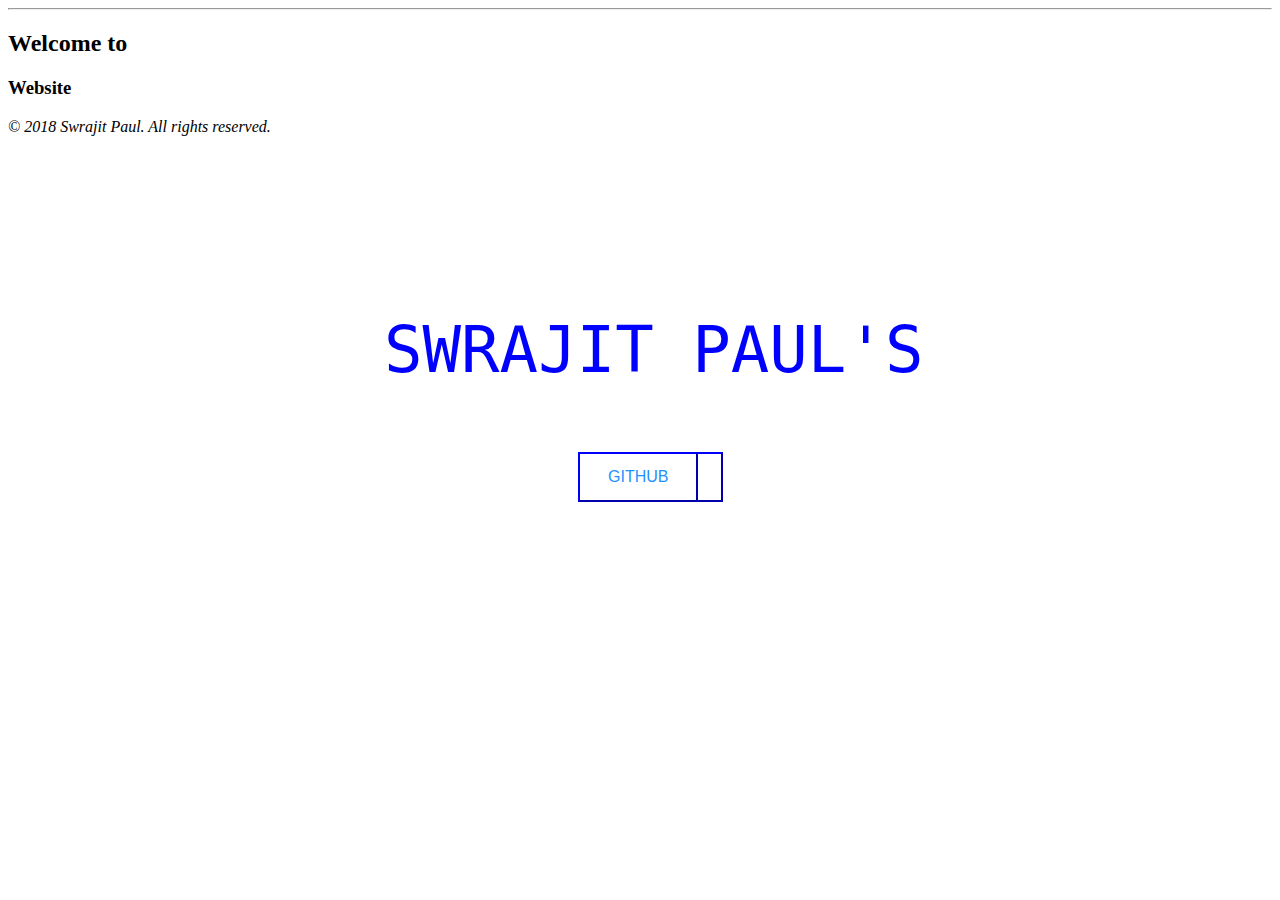
<file: index.html>
<!DOCTYPE html>
<html lang="en-US">
    <head>
      <meta charset="utf-8">
      <link rel="stylesheet" href="index.css" >
      <title>Homepage of Swrajit Paul</title>
    </head>
  <body>
    <nav>
      <a href="index.html"><button class="btn homepage">HOME</button></a>
      <a href="aboutme.html" ><button class="btn aboutme">ABOUT ME</button></a>
      <a href="https://www.linkedin.com/in/swrajitpaul/" target="_blank"><button class="btn linkedin">LINKEDIN</button></a>
      <a href="resume.html">  <button class="btn myresume">RESUME</button></a>
      <a href="projects.html"> <button class="btn myprojects">PROJECTS</button></a>
      <a href="https://github.com/Swrajitpaul?tab=repositories" target="_blank"><button class="btn linkedin">GITHUB</button></a>
      <hr class="line">
    </nav>
    <h1>
      SWRAJIT PAUL<span style="color:blue">'S</span>
    </h1>
    <h2>
      Welcome to
    </h2>
    <h3>
      Website
    </h3>
    <footer>
      <address>
        <p >
          © 2018 Swrajit Paul. All rights reserved.
        </p>
      </address>
    </footer>
   </body>
</html>
</file>
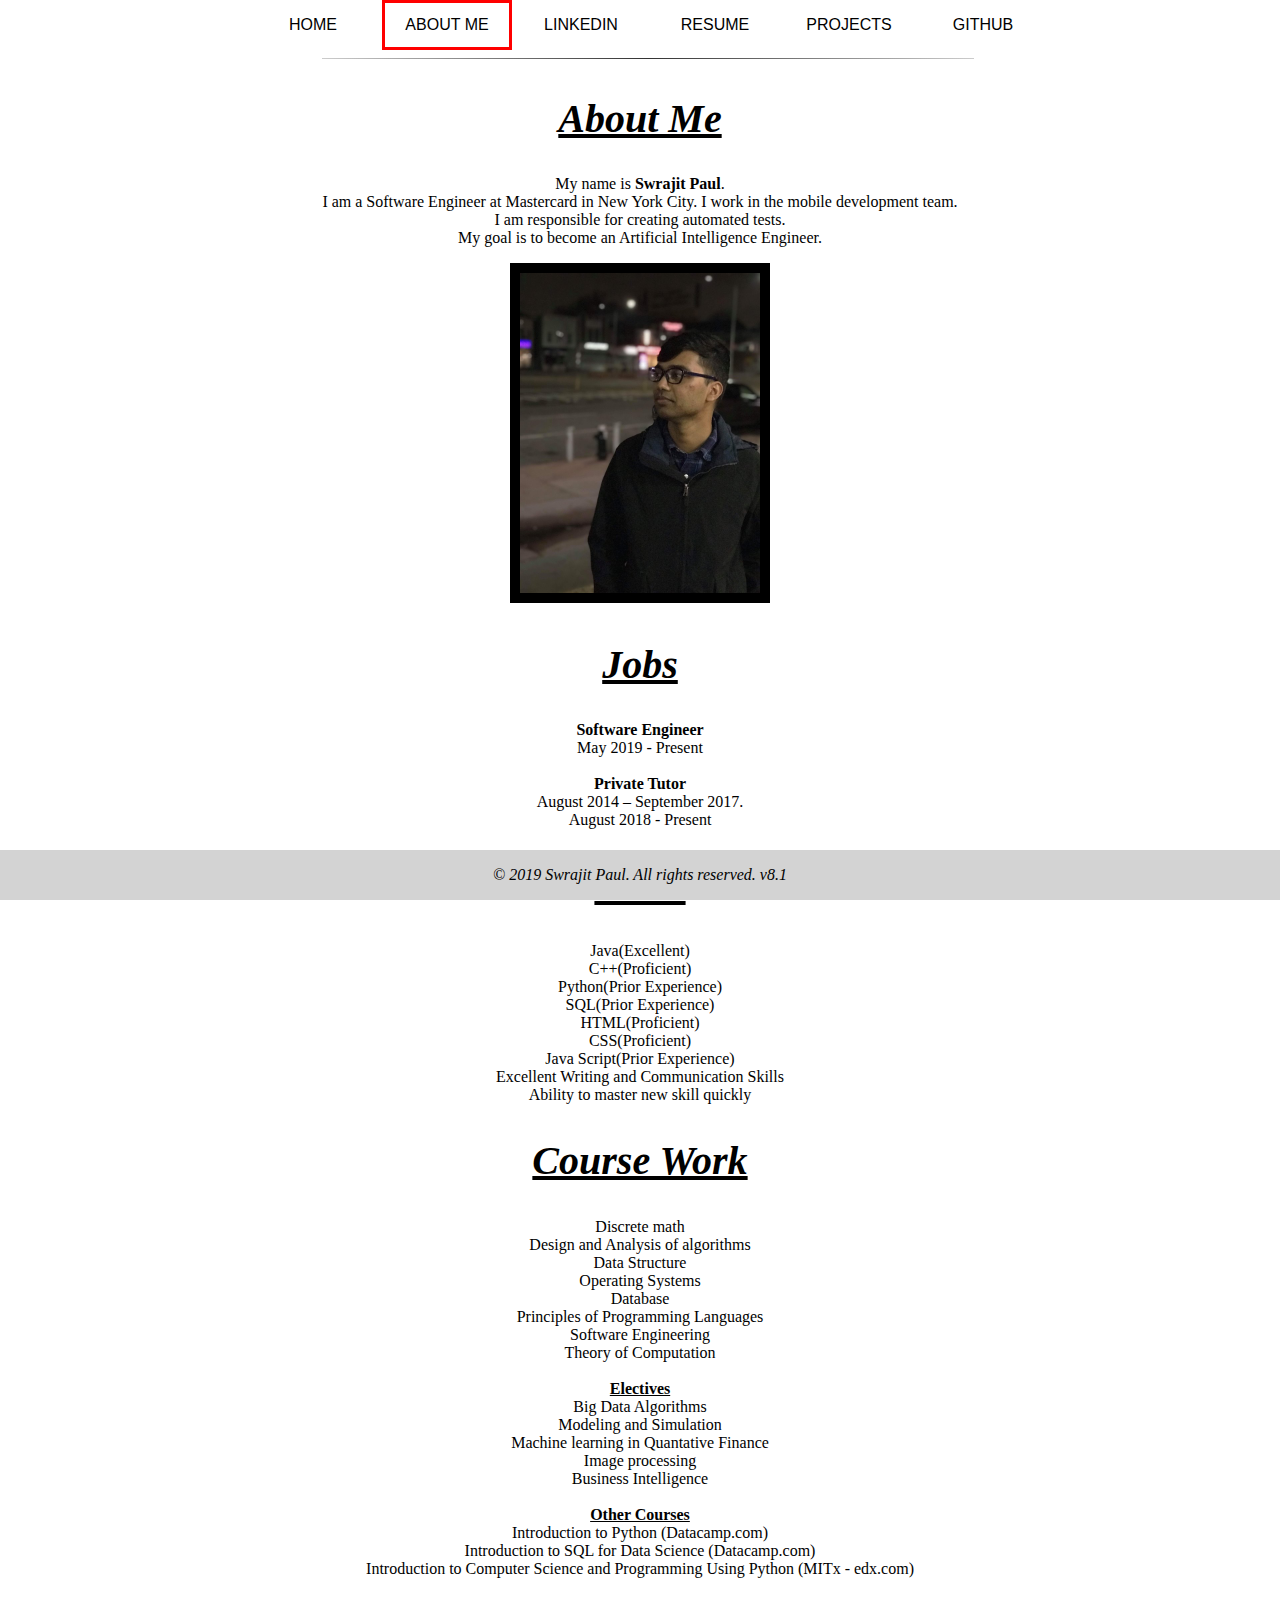
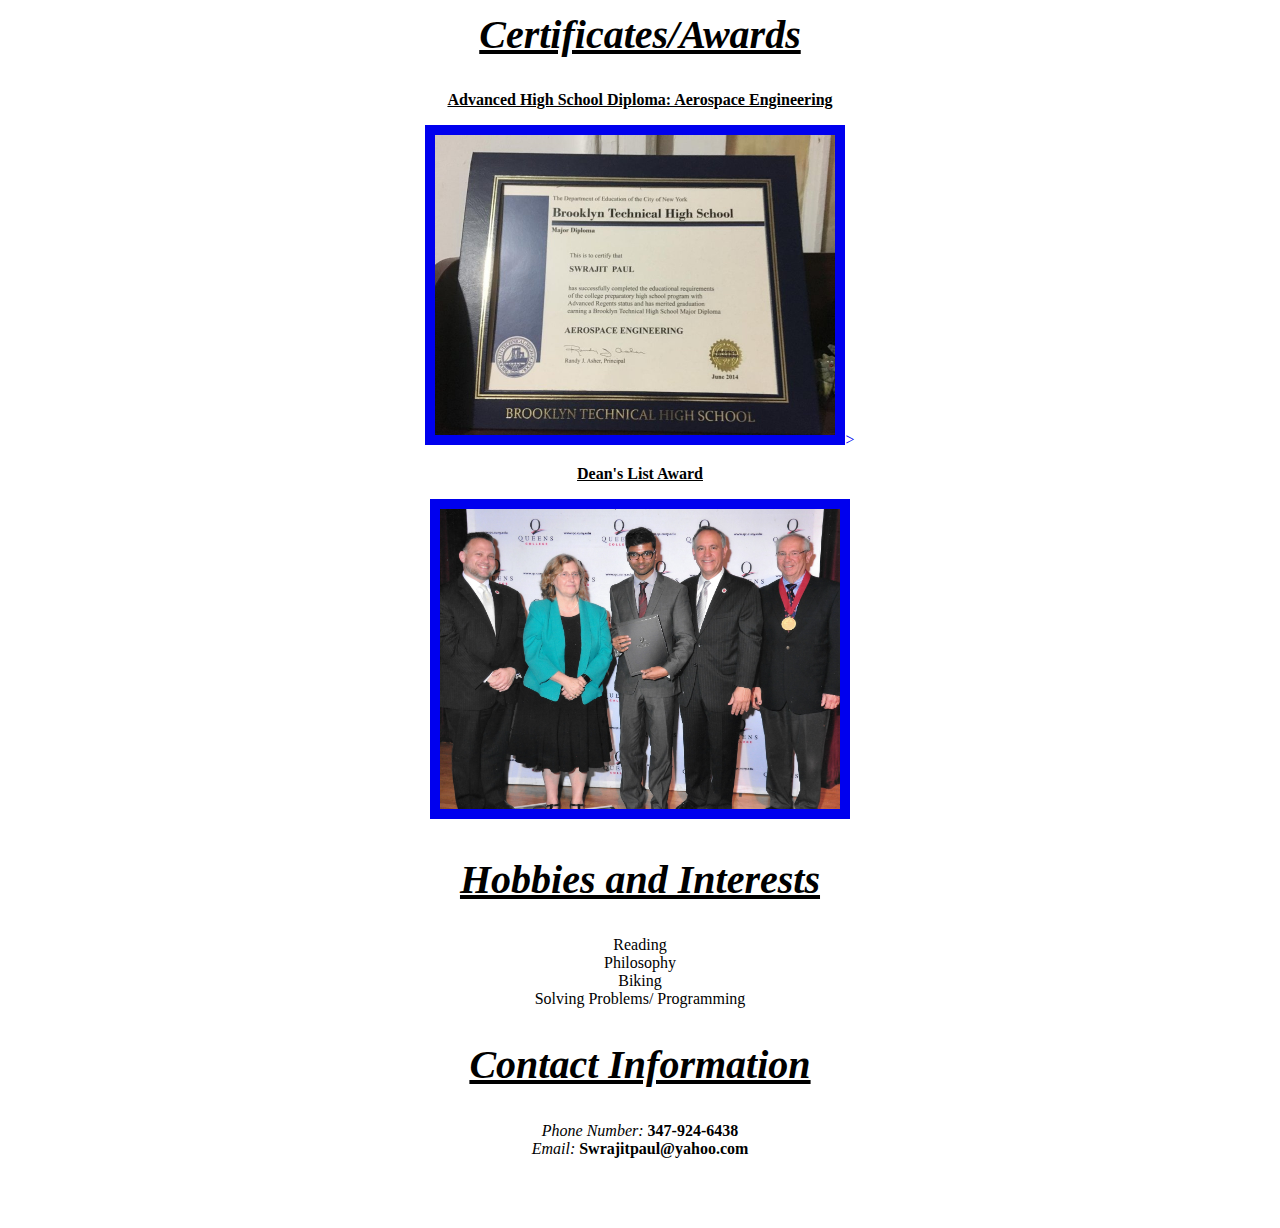
<file: aboutme.html>
﻿<!DOCTYPE html>
<html lang="en-US">
  <head>
    <link rel="stylesheet" href="aboutme.css" >
  </head>
  <body>
    <nav>
      <a href="index.html"><button class="btn homepage">HOME</button></a>
      <a href="aboutme.html" ><button class="btn aboutme">ABOUT ME</button></a>
      <a href="https://www.linkedin.com/in/swrajitpaul/" target="_blank"><button class="btn linkedin">LINKEDIN</button></a>
      <a href="resume.html">  <button class="btn myresume">RESUME</button></a>
      <a href="projects.html"> <button class="btn myprojects">PROJECTS</button></a>
      <a href="https://github.com/Swrajitpaul?tab=repositories" target="_blank"><button class="btn linkedin">GITHUB</button></a>
      <hr class="line">
    </nav>
    <section>
      <br />
      <br />
      <br />
        <h2 >About Me</h2>
        <p>
          My name is <strong>Swrajit Paul</strong>.
          <br />
          I am a Software Engineer at Mastercard in New York City. I work in the mobile development team.
          <br/>
          I am responsible for creating automated tests.
          <br />
          My goal is to become an Artificial Intelligence Engineer.
        </p>
      </div>
      <div>
        <img src="fb.jpg" alt="my picture" length="180" width="240" >
      </div>
      <div>
        <h2 >Jobs</h2>
          <strong>Software Engineer</strong>
          <br />
          May 2019 - Present
          <br />
          <br />
          <strong>Private Tutor</strong>
          <br />
          August 2014 – September 2017.
          <br />
          August 2018 - Present
        </p>
      </div>
      <div>
        <h2 >Skills</h2>
        <p>
          Java(Excellent)
          <br />
          C++(Proficient)
          <br />
          Python(Prior Experience)
          <br />
          SQL(Prior Experience)
          <br />
          HTML(Proficient)
          <br />
          CSS(Proficient)
          <br />
          Java Script(Prior Experience)
          <br />
          Excellent Writing and Communication Skills
          <br />
          Ability to master new skill quickly
        </p>
      </div>
      <dic>
        <h2> Course Work </h2>
        <p>
          Discrete math
          <br />
          Design and Analysis of algorithms
          <br />
          Data Structure
          <br />
          Operating Systems
          <br />
          Database
          <br />
          Principles of Programming Languages
          <br />
          Software Engineering
          <br />
          Theory of Computation
          <br />
          <br />
          <strong><u>Electives</u></strong>
          <br />
          Big Data Algorithms
          <br />
          Modeling and Simulation
          <br />
          Machine learning in Quantative Finance
          <br />
          Image processing
          <br />
          Business Intelligence
          <br />
          <br />
          <strong><u>Other Courses</u></strong>
          <br />
          Introduction to Python (Datacamp.com)
          <br />
          Introduction to SQL for Data Science (Datacamp.com)
          <br />
          Introduction to Computer Science and Programming Using Python (MITx - edx.com)
        </p>
      </dic>
      <div>
        <h2 >Certificates/Awards</h2>
        <p>
          <strong>
            <u>
              Advanced High School Diploma: Aerospace Engineering
            </u>
          </strong>
        </p>
        <a href="aerospace.jpg" target="_blank" >
          <img src="aerospace.jpg" alt="high school diploma" height="300px" width="400"/>>
        </a>
        <br />
        <p>
          <strong>
            <u>
              Dean's List Award
            </u>
          </strong>
        </p>
          <a href="deanslist.jpg" target="_blank">
            <img src="deanslist.jpg" alt="high school diploma" height="300px" width="400"/>
          </a>
      </div>
      <div>
        <h2>Hobbies and Interests</h2>
        Reading
        <br />
        Philosophy
        <br />
        Biking
        <br />
        Solving Problems/ Programming
      </div>
      <div>
        <h2 >Contact Information</h2>
        <p>
          <em>Phone Number:</em> <strong>347-924-6438</strong>
          <br />
          <em>Email:</em> <strong>Swrajitpaul@yahoo.com</strong>
          <br />
          <br />
          <br />
          <br />
        </p>
      </div>
    </section>
    <footer>
      <address>
        <p >
          © 2019 Swrajit Paul. All rights reserved. v8.1
        </p>
      </address>
    </footer>
  </body>
</html>
</file>
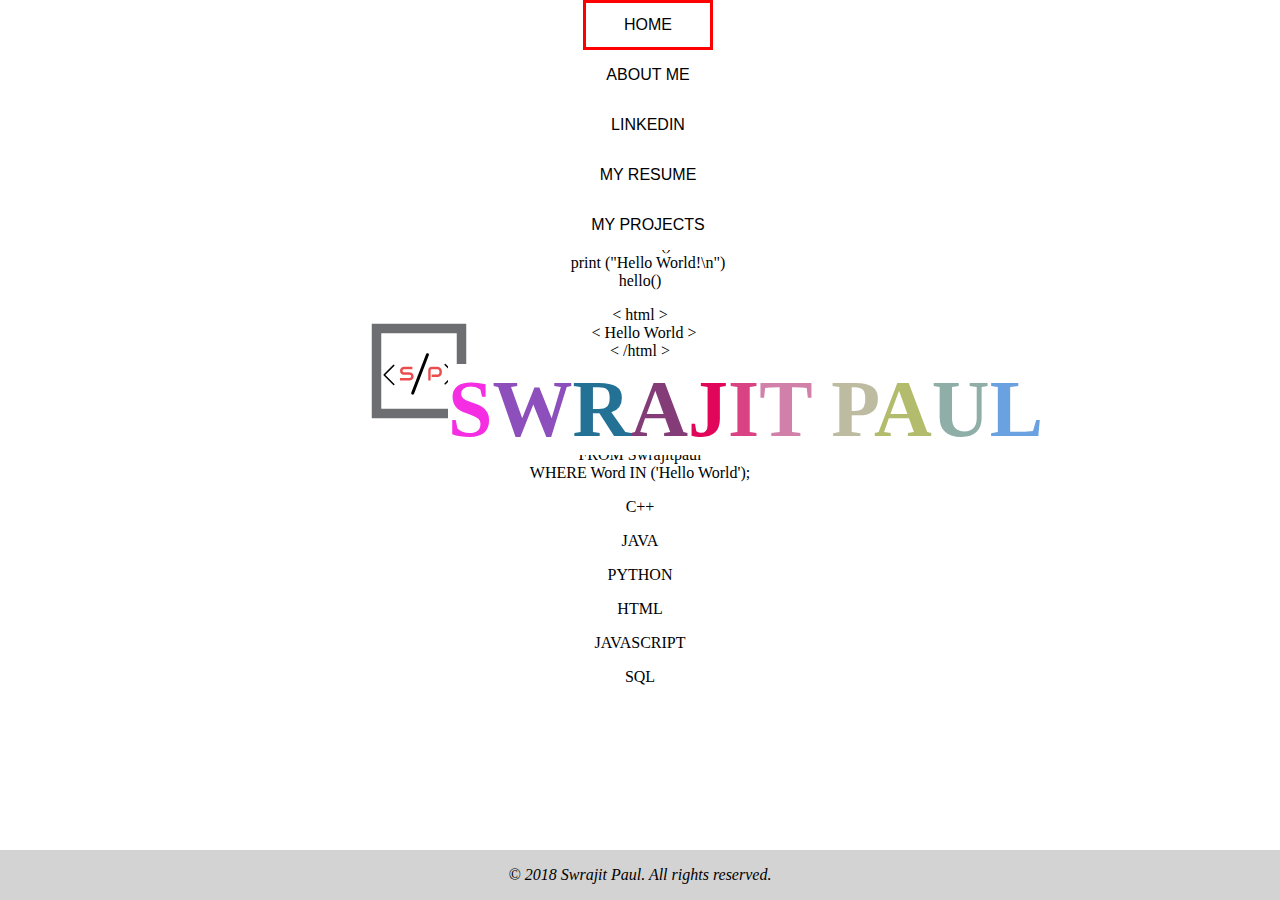
<file: homepage.html>
<!DOCTYPE html>
<html lang="en-US">
  <html>
    <head>
      <link rel="stylesheet" href="homepage.css" >
      <title>Homepage of Swrajit Paul</title>
    </head>
  <body>
    <nav>
      <a href="homepage.html"><button class="btn homepage">HOME</button></a>
      <br />
      <a href="aboutme.html" ><button class="btn aboutme">ABOUT ME</button></a>
      <br />
      <a href="https://www.linkedin.com/in/swrajitpaul/" target="_blank"><button class="btn linkedin">LINKEDIN</button></a>
      <br />
      <a href="resume.html">  <button class="btn myresume">MY RESUME</button></a>
      <br />
      <a href="projects.html"> <button class="btn myprojects">MY PROJECTS</button></a>
    </nav>
    <section>
      H O M E
    </section>
      <img src="SPlogo.png" alt="large logo" class="image"></img>
      <h1>
        <div><span style="color:#f52de3;">S</span><span style="color:#8c4fbc;">W</span><span style="color:#237195;">R</span><span style="color:#833c78;">A</span><span style="color:#e2065b;">J</span><span style="color:#d94383;">I</span><span style="color:#d180aa;">T</span><span style="color:#c8bdd2;"> </span><span style="color:#bebca0;">P</span><span style="color:#b3bb6d;">A</span><span style="color:#8faea7;">U</span><span style="color:#6aa1e1;">L</span></div>
      </h1>
      <div>
        <p class="c">
          #include 	&lt iostream 	&gt
          <br />
          using namespace std;
          <br />
          int main(){
          <br />
          &nbsp  cout &lt &lt "Hello World";
          <br />
          &nbsp  return 0;
          <br />
          }
        </p>
        <p class="java">
          Public Static void main(String[] args){
          <br />
          &nbsp  System.out.println("Hello World");
          <br />
          }
        </p>
        <p class="python">
          def hello():
          <br />
          &nbsp &nbsp print ("Hello World!\n")
          <br />
          hello()
        </p>
        <p class="html">
          &lt html	&gt
          <br />
            &nbsp &lt Hello World	&gt
          <br />
          &lt /html	&gt
        </p>
        <p class="javascript">
          var hi = "Hello World";
          <br />
          console.log(hi);
        </p>
        <p class="sql">
          SELECT *
          <br />
          FROM Swrajitpaul
          <br />
          WHERE Word IN ('Hello World');
        </p>
        <p id="c">
          C++
        </p>
        <p id="java">
          JAVA
        </p>
        <p id="python">
          PYTHON
        </p>
        <p id="html">
          HTML
        </p>
        <p id="javascript">
          JAVASCRIPT
        </p>
        <p id="sql">
          SQL
        </p>
      </div>
    <footer>
      <address>
        <p >
          © 2018 Swrajit Paul. All rights reserved.
        </p>
      </address>
    </footer>
   </body>
</html>
</file>
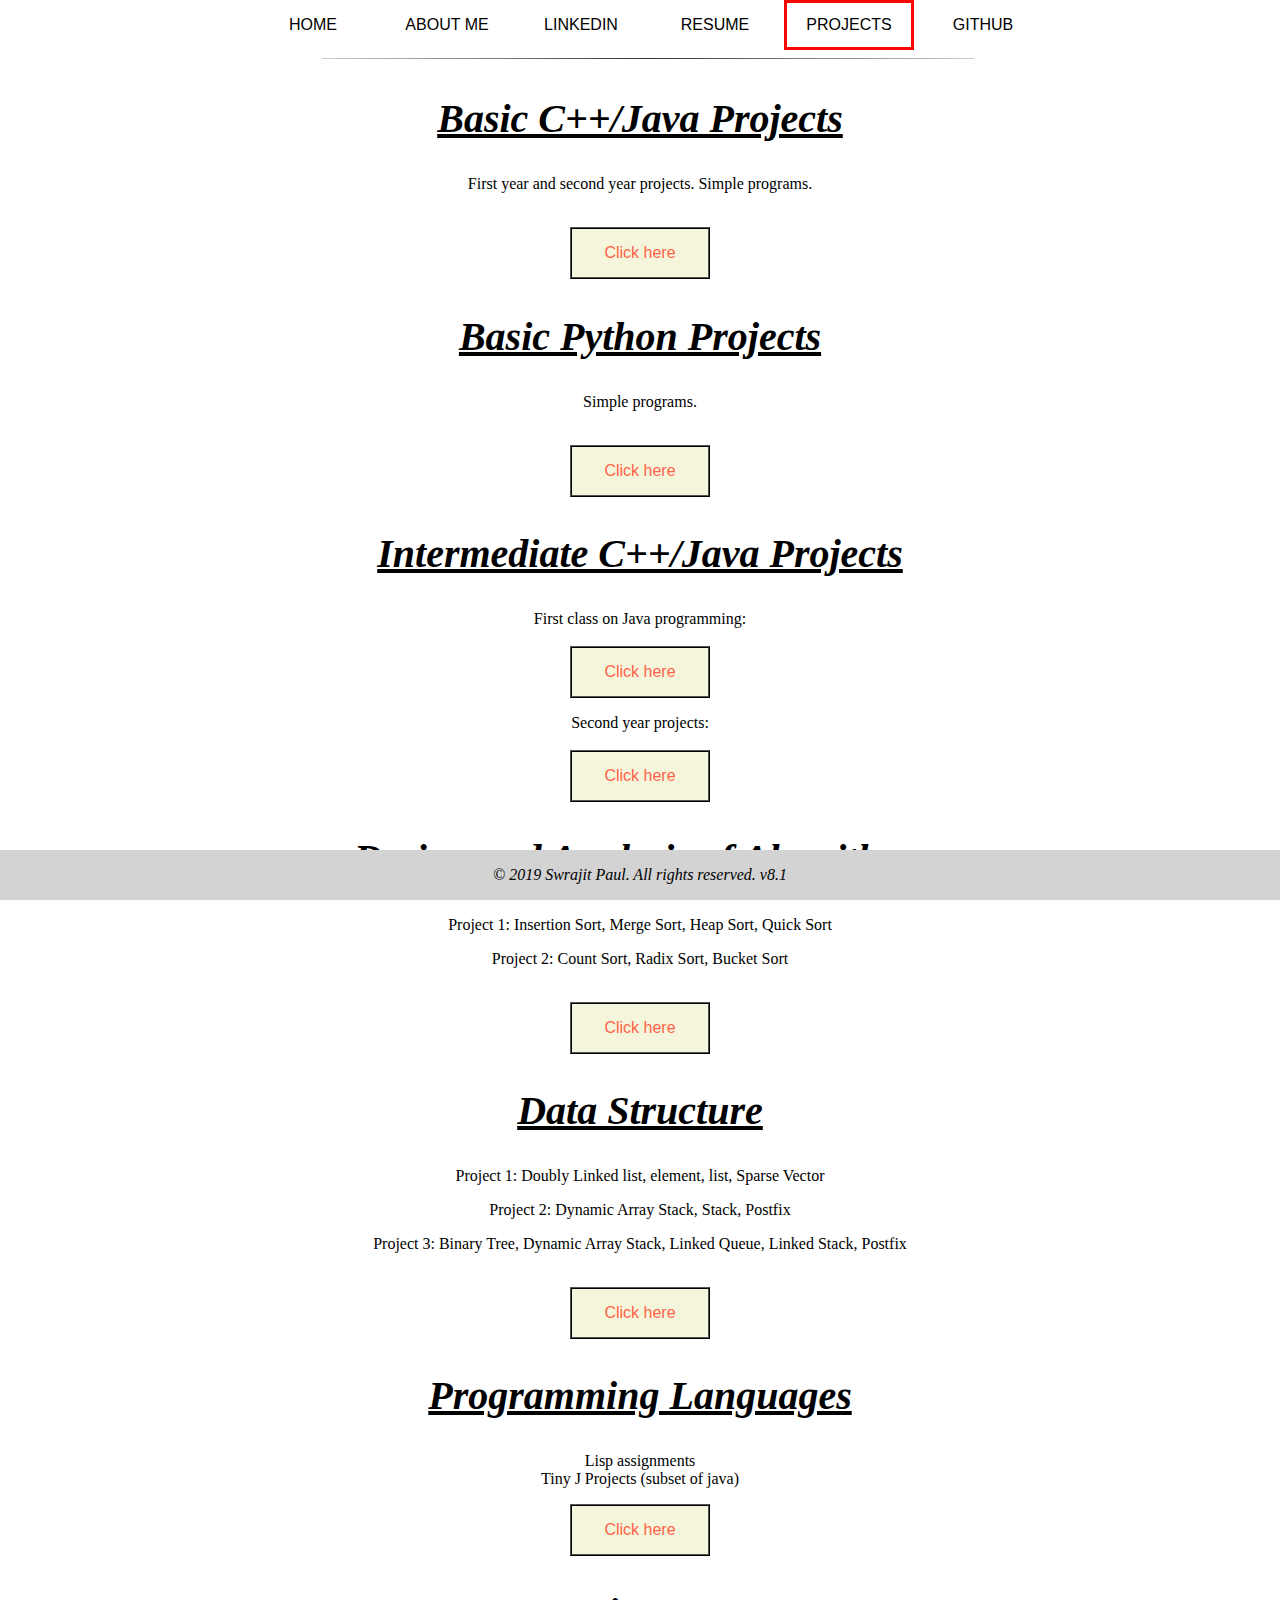
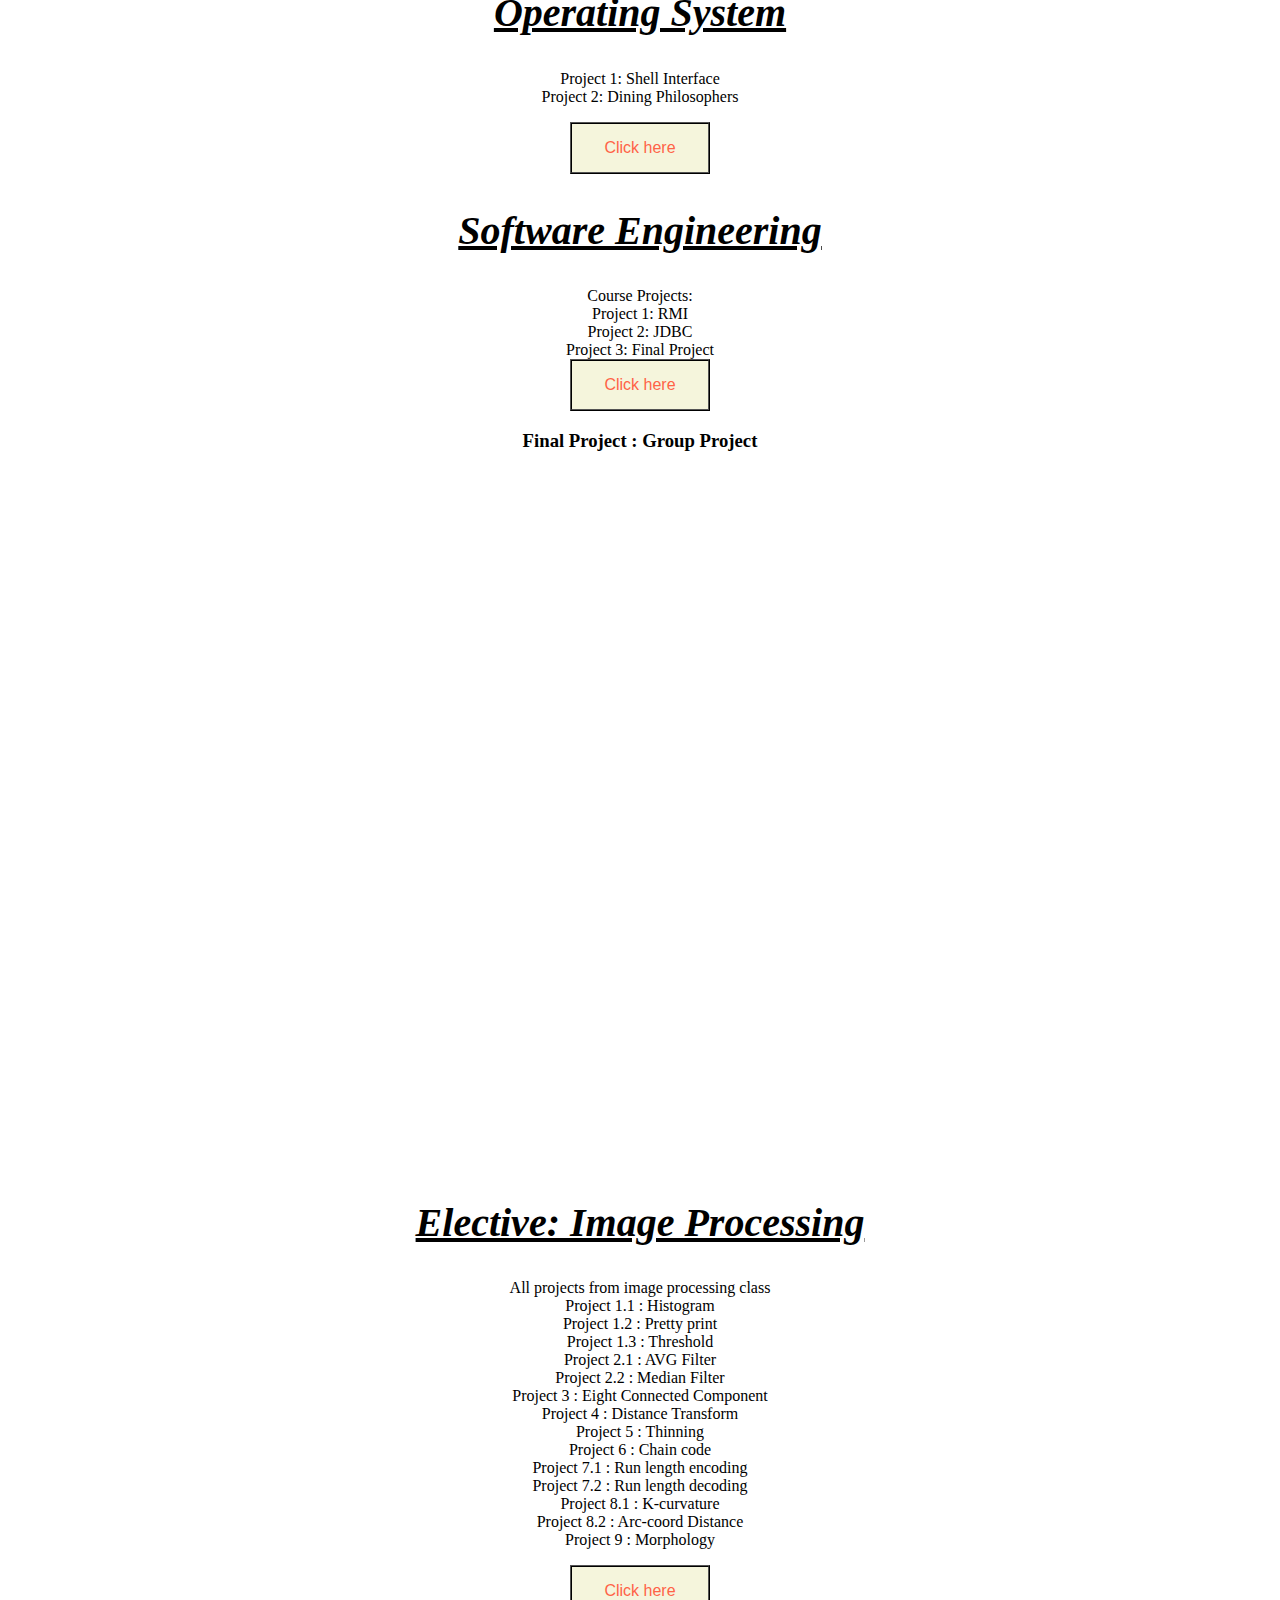
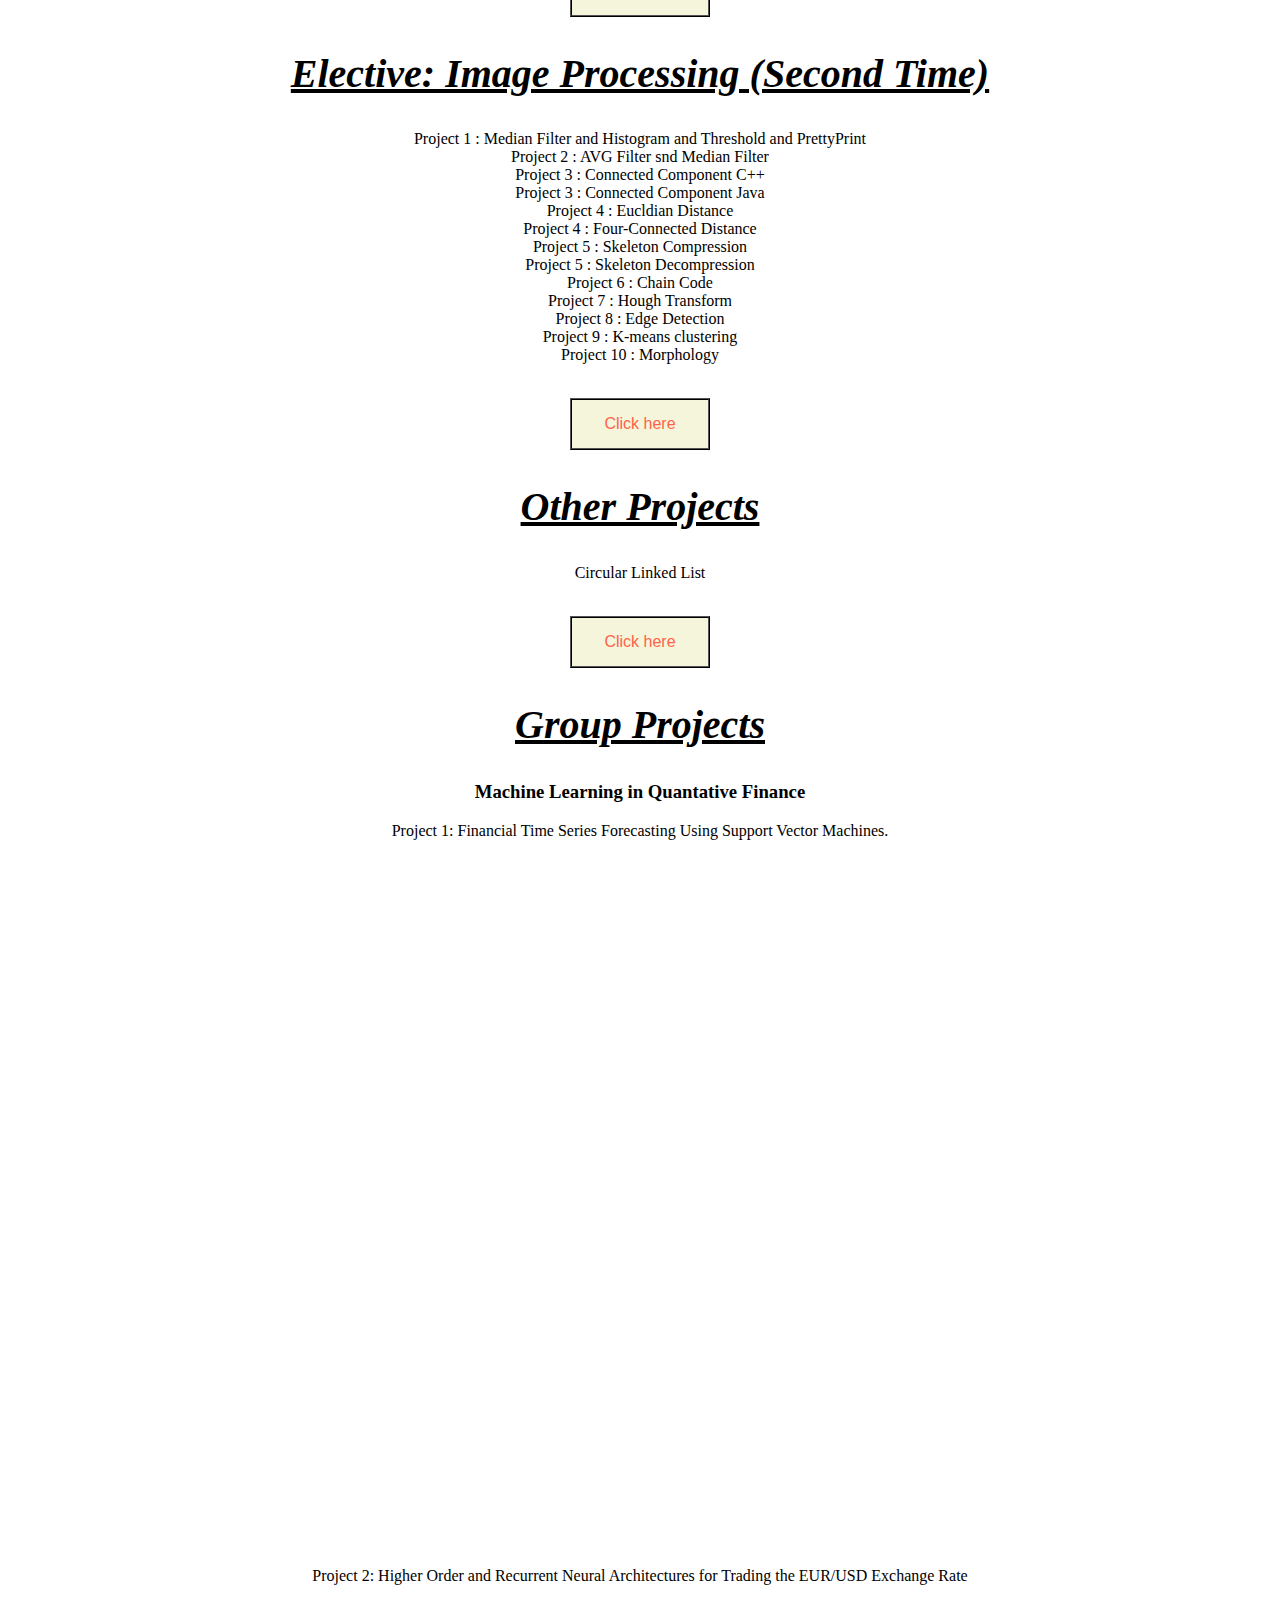
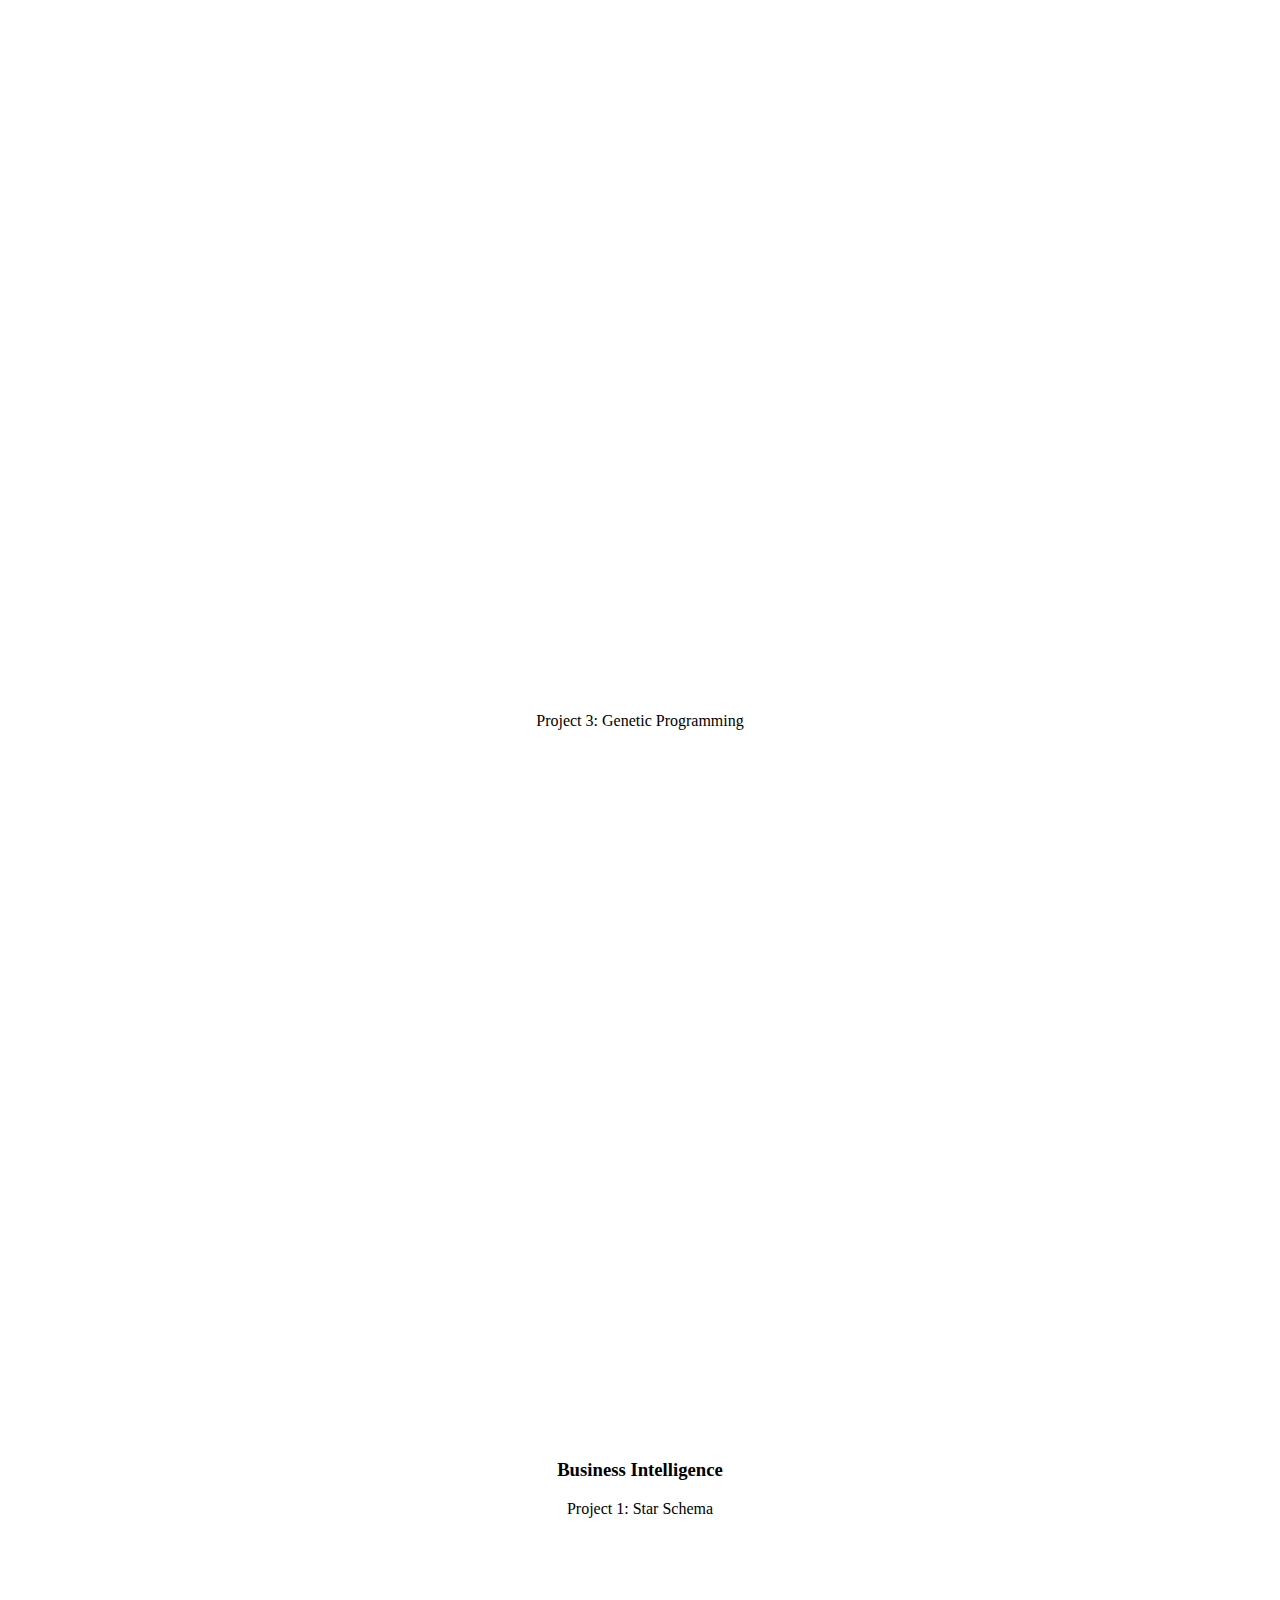
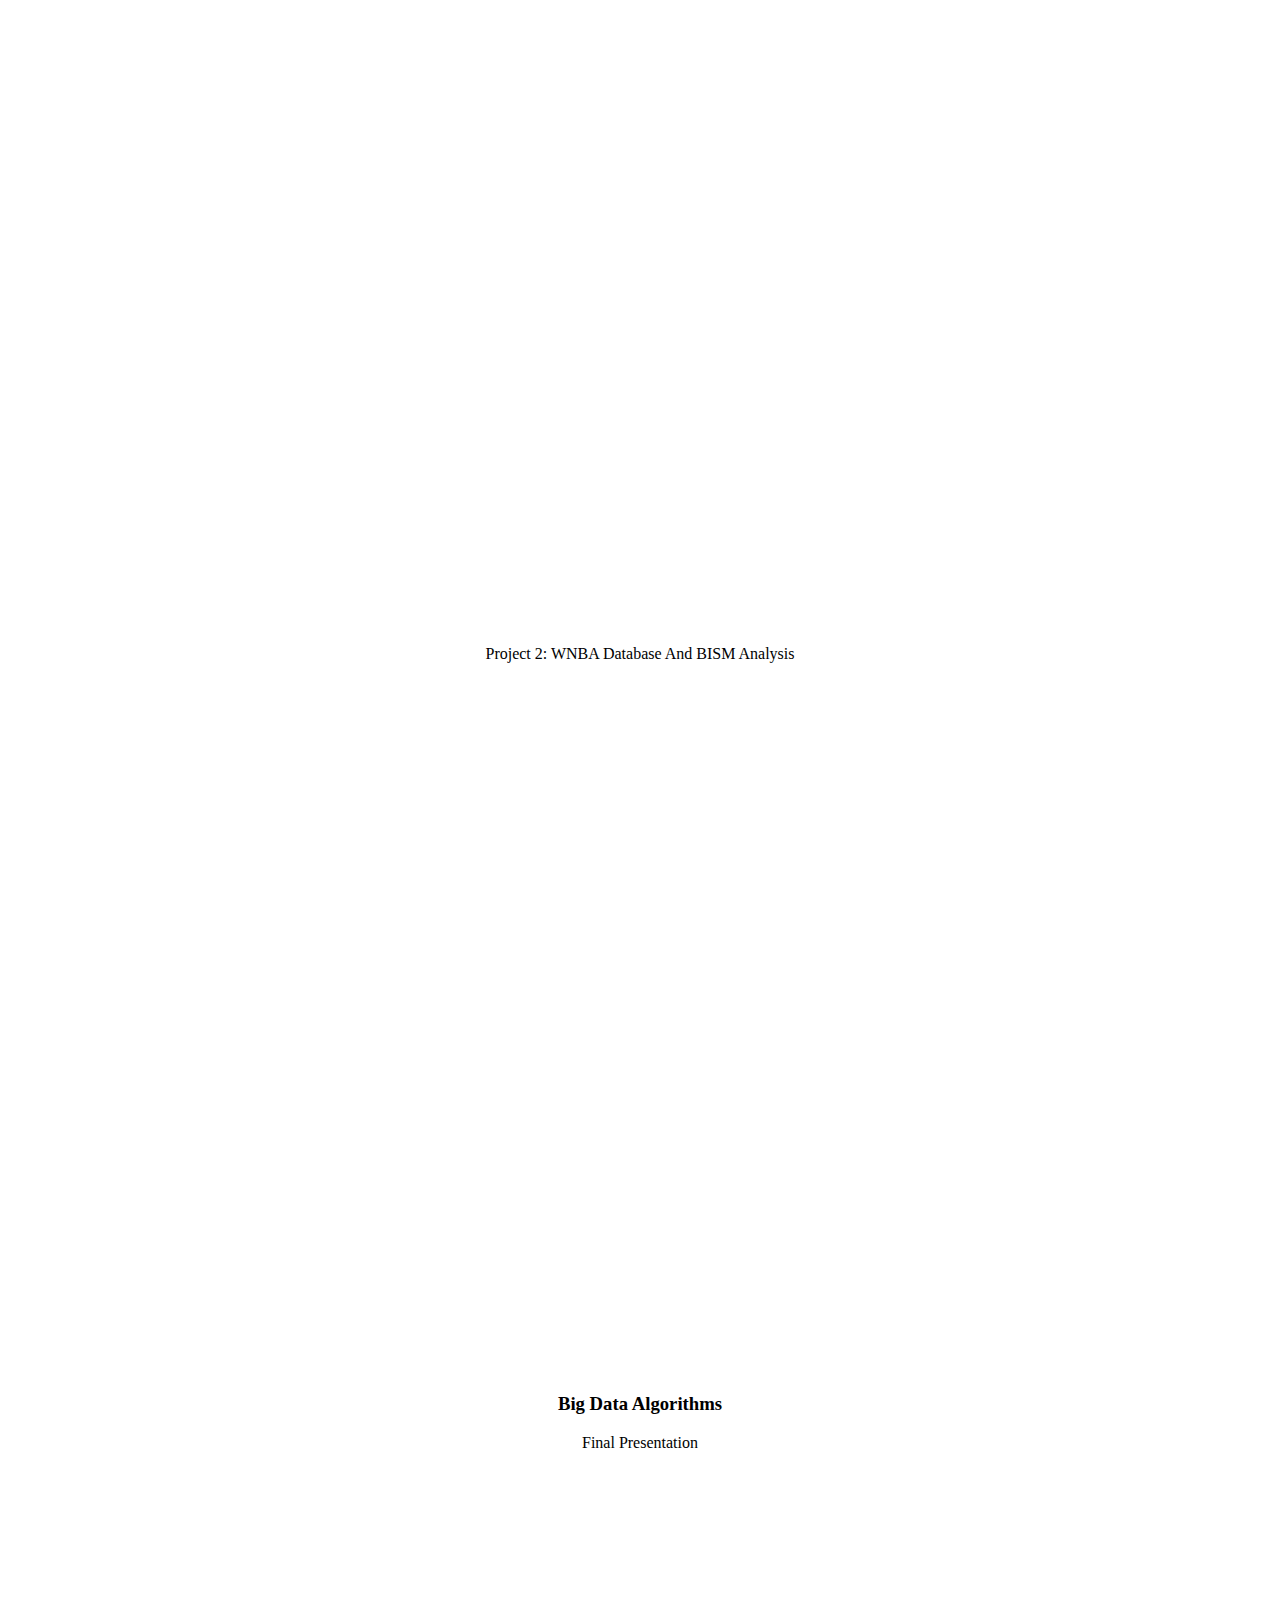
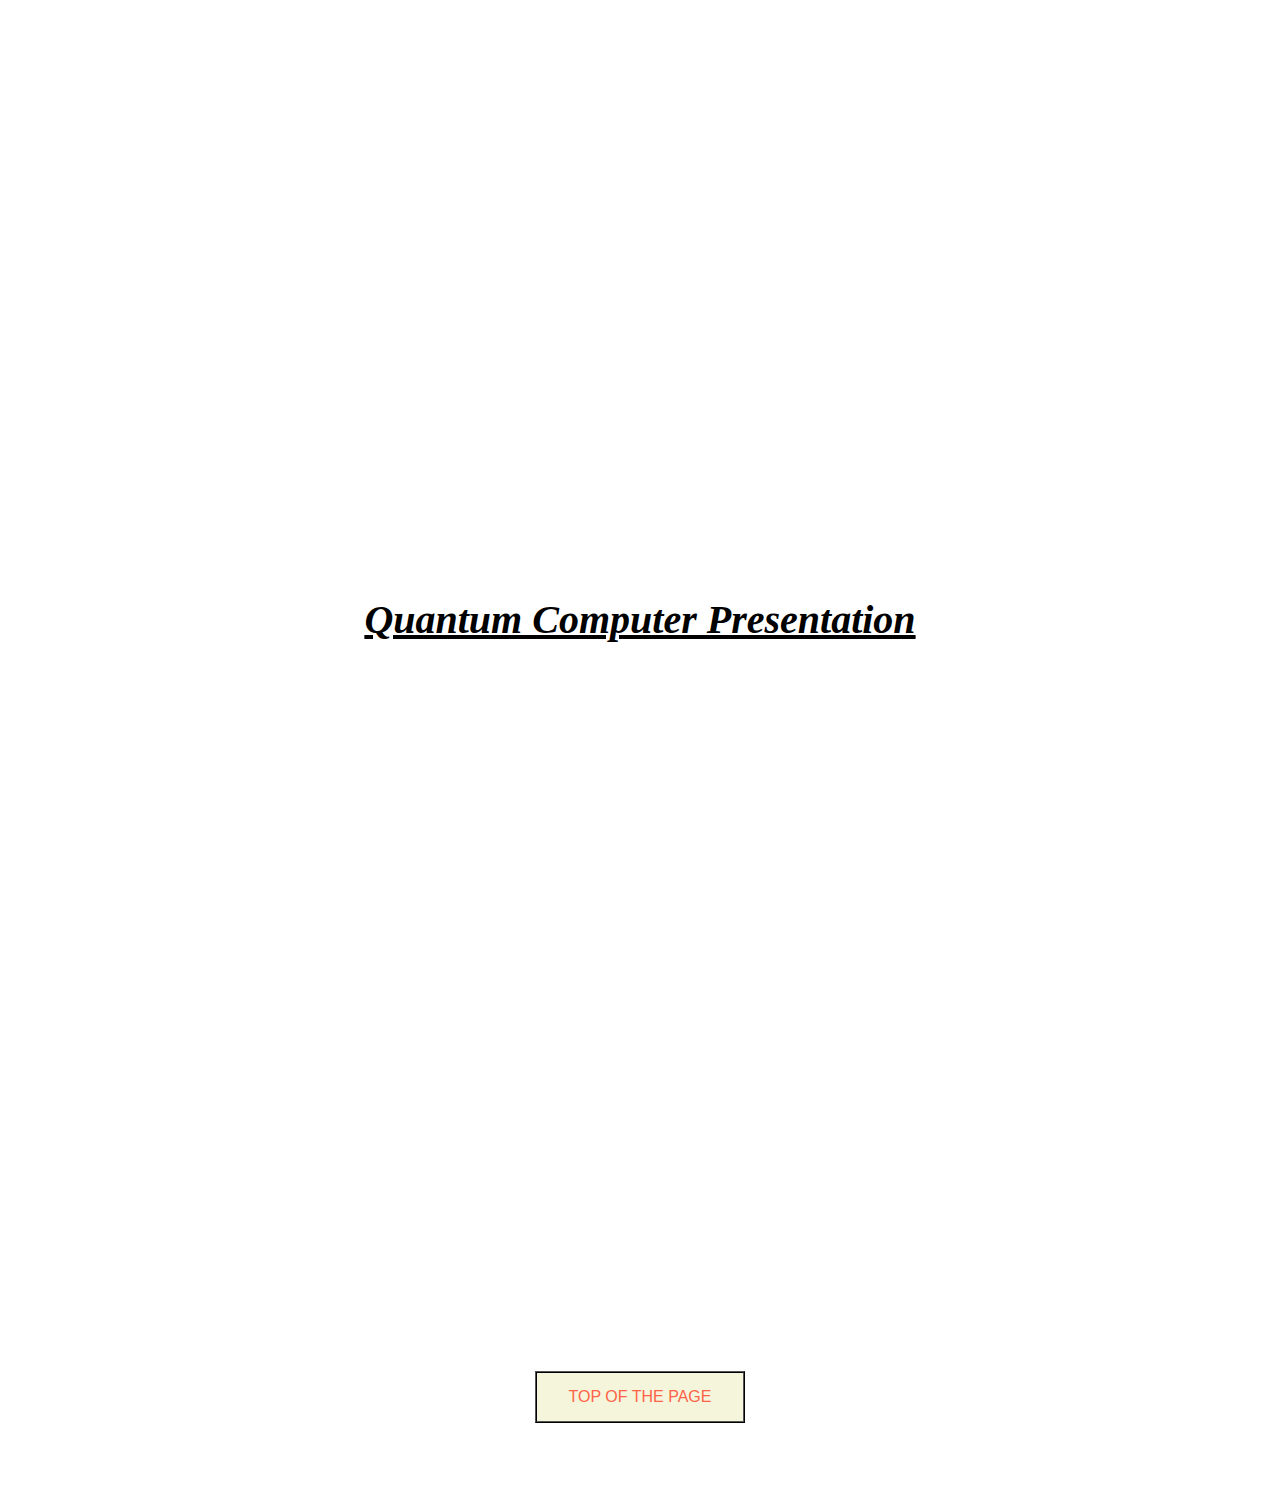
<file: projects.html>
<!DOCTYPE html>
<html lang="en-US">
  <html>
    <head>
      <link rel="stylesheet" href="projects.css" >
      <title>Homepage of Swrajit Paul</title>
    </head>
  <body>
    <nav>
      <a href="index.html"><button class="btn homepage" >HOME</button></a>
      <a href="aboutme.html" ><button class="btn aboutme" >ABOUT ME</button></a>
      <a href="https://www.linkedin.com/in/swrajitpaul/" target="_blank"><button class="btn linkedin">LINKEDIN</button></a>
      <a href="resume.html">  <button class="btn myresume">RESUME</button></a>
      <a href="projects.html"> <button class="btn myprojects" >PROJECTS</button></a>
      <a href="https://github.com/Swrajitpaul?tab=repositories" target="_blank"><button class="btn linkedin">GITHUB</button></a>
      <hr class="line">
    </nav>
    <section id="top">
      <br />
      <br />
      <br />
      <div>
        <h2>Basic C++/Java Projects</h2>
        <p>
          First year and second year projects. Simple programs.
        </p>
        <br />
        <a href="https://github.com/Swrajitpaul/YearOneCollege"><button class="download">Click here</button></a>
      </div>
      <div>
        <h2>Basic Python Projects</h2>
        <p>
          Simple programs.
        </p>
        <br />
        <a href="https://github.com/Swrajitpaul/python"><button class="download">Click here</button></a>
      </div>
      <div>
        <h2>Intermediate C++/Java Projects</h2>
        <p>
          First class on Java programming:
          <br />
          <br />
          <a href="https://github.com/Swrajitpaul/Java"><button class="download">Click here</button></a>
        </p>
        <p>
          Second year projects:
          <br />
          <br />
          <a href="https://github.com/Swrajitpaul/YearTwoCollege"><button class="download">Click here</button></a>
        </p>
      </div>
      <div>
        <h2>Design and Analysis of Algorithms</h2>
        <p>
          Project 1: Insertion Sort, Merge Sort, Heap Sort, Quick Sort
        </p>
        <p>
          Project 2: Count Sort, Radix Sort, Bucket Sort
        </p>
        <br />
        <a href="https://github.com/Swrajitpaul/Algorithms"><button class="download">Click here</button></a>
      </div>
      <div>
        <h2>Data Structure</h2>
        <p>
          Project 1: Doubly Linked list, element, list, Sparse Vector
        </p>
        <p>
          Project 2: Dynamic Array Stack, Stack, Postfix
        </p>
        <p>
          Project 3: Binary Tree, Dynamic Array Stack, Linked Queue, Linked Stack, Postfix
        </p>
        <br />
        <a href="https://github.com/Swrajitpaul/DataStructure"><button class="download">Click here</button></a>
      </div>
      <div>
        <h2>Programming Languages</h2>
        <p>
          Lisp assignments
          <br />
          Tiny J Projects (subset of java)
        </p>
        <a href="https://github.com/Swrajitpaul/Programming-Languages"><button class="download">Click here</button></a>
      </div>
      <div>
        <h2>Operating System</h2>
        <p>
          Project 1: Shell Interface
          <br />
          Project 2: Dining Philosophers
        </p>
        <a href="https://github.com/Swrajitpaul/OperatingSystem"><button class="download">Click here</button></a>
      </div>
      <div>
        <h2>Software Engineering</h2>
        <p>
          Course Projects:
          <br />
          Project 1: RMI
          <br />
          Project 2: JDBC
          <br />
          Project 3: Final Project
          <br />
          <a href="https://github.com/Swrajitpaul/SoftwareEngineering"><button class="download">Click here</button></a>
        </p>
        <h3>Final Project : Group Project</h3>
        <iframe src="https://onedrive.live.com/embed?cid=07F20FF99A5EB365&amp;resid=7F20FF99A5EB365%21289&amp;authkey=ACnSixDwsB0Xu0c&amp;em=2&amp;wdAr=1.7777777777777777&amp;wdEaa=1" width="1186px" height="691px" frameborder="0">This is an embedded <a target="_blank" href="https://office.com">Microsoft Office</a> presentation, powered by <a target="_blank" href="https://office.com/webapps">Office Online</a>.</iframe>
      </div>
      <div>
        <h2>Elective: Image Processing</h2>
        <p>
          All projects from image processing class
          <br />
          Project 1.1 : Histogram
          <br />
          Project 1.2 : Pretty print
          <br />
          Project 1.3 : Threshold
          <br />
          Project 2.1 : AVG Filter
          <br />
          Project 2.2 : Median Filter
          <br />
          Project 3 : Eight Connected Component
          <br />
          Project 4 : Distance Transform
          <br />
          Project 5 : Thinning
          <br />
          Project 6 : Chain code
          <br />
          Project 7.1 : Run length encoding
          <br />
          Project 7.2 : Run length decoding
          <br />
          Project 8.1 : K-curvature
          <br />
          Project 8.2 : Arc-coord Distance
          <br />
          Project 9 : Morphology
          <br />
        </p>
        <a href="https://github.com/Swrajitpaul/ImageProcessing"><button class="download">Click here</button></a>
        <h2>Elective: Image Processing (Second Time)</h2>
        <p>
          Project 1 : Median Filter and Histogram and Threshold and PrettyPrint
          <br />
          Project 2 : AVG Filter snd Median Filter
          <br />
          Project 3 : Connected Component C++
          <br />
          Project 3 : Connected Component Java
          <br />
          Project 4 : Eucldian Distance
          <br />
          Project 4 : Four-Connected Distance
          <br />
          Project 5 : Skeleton Compression
          <br />
          Project 5 : Skeleton Decompression
          <br />
          Project 6 : Chain Code
          <br />
          Project 7 : Hough Transform
          <br />
          Project 8 : Edge Detection
          <br />
          Project 9 : K-means clustering
          <br />
          Project 10 : Morphology
          <br />
        </p>
        <br />
        <a href="https://github.com/Swrajitpaul/ImageProcessing2"><button class="download">Click here</button></a>
      </div>
      <div>
        <h2>Other Projects</h2>
        <p>
          Circular Linked List
        </p>
        <br />
        <a href="https://github.com/Swrajitpaul/projects/blob/master/project.zip"><button class="download">Click here</button></a>
      </div>
      <div>
        <h2>Group Projects</h2>
        <h3>Machine Learning in Quantative Finance</h3>
        <p>
          Project 1: Financial Time Series Forecasting Using Support Vector Machines.
        </p>
        <iframe src="https://onedrive.live.com/embed?cid=07F20FF99A5EB365&amp;resid=7F20FF99A5EB365%21285&amp;authkey=AHbd1IEr16OZ4TI&amp;em=2&amp;wdAr=1.7777777777777777&amp;wdEaa=1" width="1186px" height="691px" frameborder="0">This is an embedded <a target="_blank" href="https://office.com">Microsoft Office</a> presentation, powered by <a target="_blank" href="https://office.com/webapps">Office Online</a>.</iframe>
        <p>
          Project 2: Higher Order and Recurrent Neural Architectures for Trading the EUR/USD Exchange Rate
        </p>
        <iframe src="https://onedrive.live.com/embed?cid=07F20FF99A5EB365&amp;resid=7F20FF99A5EB365%21284&amp;authkey=AJNKXbKAeeLQv4o&amp;em=2&amp;wdAr=1.7777777777777777&amp;wdEaa=1" width="1186px" height="691px" frameborder="0">This is an embedded <a target="_blank" href="https://office.com">Microsoft Office</a> presentation, powered by <a target="_blank" href="https://office.com/webapps">Office Online</a>.</iframe>
        <p>
          Project 3: Genetic Programming
        </p>
        <iframe src="https://onedrive.live.com/embed?cid=07F20FF99A5EB365&amp;resid=7F20FF99A5EB365%21283&amp;authkey=AIONz9bOK_IBUvo&amp;em=2&amp;wdAr=1.7777777777777777&amp;wdEaa=1" width="1186px" height="691px" frameborder="0">This is an embedded <a target="_blank" href="https://office.com">Microsoft Office</a> presentation, powered by <a target="_blank" href="https://office.com/webapps">Office Online</a>.</iframe>
        <h3>
          Business Intelligence
        </h3>
        <p>
          Project 1: Star Schema
        </p>
        <iframe src="https://onedrive.live.com/embed?cid=07F20FF99A5EB365&amp;resid=7F20FF99A5EB365%21292&amp;authkey=AJL9tUBCv_MWeGc&amp;em=2&amp;wdAr=1.7777777777777777&amp;wdEaa=1" width="1186px" height="691px" frameborder="0">This is an embedded <a target="_blank" href="https://office.com">Microsoft Office</a> presentation, powered by <a target="_blank" href="https://office.com/webapps">Office Online</a>.</iframe>
        <p>
          Project 2: WNBA Database And BISM Analysis
        </p>
        <iframe src="https://onedrive.live.com/embed?cid=07F20FF99A5EB365&amp;resid=7F20FF99A5EB365%21291&amp;authkey=AGt9FNJx30tpSe8&amp;em=2&amp;wdAr=1.7777777777777777&amp;wdEaa=1" width="1186px" height="691px" frameborder="0">This is an embedded <a target="_blank" href="https://office.com">Microsoft Office</a> presentation, powered by <a target="_blank" href="https://office.com/webapps">Office Online</a>.</iframe>
        <br />
        <h3>
          Big Data Algorithms
        </h3>
        <p>
          Final Presentation
        </p>
        <iframe src="https://onedrive.live.com/embed?cid=C3833479D4AF86AA&amp;resid=C3833479D4AF86AA%215534&amp;authkey=AGCWGj4HPhvxcHk&amp;em=2&amp;wdAr=1.7777777777777777" width="1186px" height="691px" frameborder="0">This is an embedded <a target="_blank" href="https://office.com">Microsoft Office</a> presentation, powered by <a target="_blank" href="https://office.com/webapps">Office Online</a>.</iframe>
      </div>
      <div>
        <h2>Quantum Computer Presentation</h2>
        <iframe src="https://onedrive.live.com/embed?cid=C3833479D4AF86AA&amp;resid=C3833479D4AF86AA%215532&amp;authkey=AMAHSjsyIBJN_To&amp;em=2&amp;wdAr=1.7777777777777777" width="1186px" height="691px" frameborder="0">This is an embedded <a target="_blank" href="https://office.com">Microsoft Office</a> presentation, powered by <a target="_blank" href="https://office.com/webapps">Office Online</a>.</iframe>
        <br />
        <a href="#top"><button class="download">TOP OF THE PAGE</button></a>
        <br />
        <br />
        <br />
        <br />
        <br />
      </div>
    </section>
    <footer align = "center">
      <address>
        <p >
          © 2019 Swrajit Paul. All rights reserved. v8.1
        </p>
      </address>
    </footer>
   </body>
</html>
</file>
<file: index.css>
body{

}

h1{
  position: fixed;
  top: 30%;
  left: 30%;

  font-family: "Lucida Console", monospace;
  font-style: normal;
  font-weight: lighter;
  font-size: 4em;

  background-color: inherit;
  color: blue;
}

a{
  position: fixed;
  top: 50%;
  left: 45%;
}

button:hover{
  background: blue;
}

button {
    border-style: onset;
    border-color: blue;
    background-color: white;
    color: dodgerblue;
    padding: 14px 28px;
    margin: 2px;
    font-size: 16px;
    font-weight: lighter;
    cursor: pointer;
    display: inline-block;
}

div p:hover  {
  background-color: beige;
}

.c{
  position: fixed;
  left:80%;
  top: 8%;
  color: #7f1b41;
  font-size: 30px;
  transform: rotate(25deg);
}

.java{
  position: fixed;
  left:12%;
  top: 15%;
  color: #feaa8f;
  font-size: 30px;
  transform: rotate(-20deg);
}

.python{
  position: fixed;
  left:12%;
  top: 55%;
  color: #0cbc66;
  font-size: 30px;
  transform: rotate(15deg);
}

.html{
  position: fixed;
  left:52%;
  top: 8%;
  color: #518ca8;
  font-size: 30px;
  transform: skewX(3deg);
}

.javascript{
  position: fixed;
  left:42%;
  top: 60%;
  color: #9d7a5d;
  font-size: 30px;
  transform: skewX(3deg);
}

.sql{
  position: fixed;
  left:70%;
  top: 50%;
  color: #9c9fe0;
  font-size: 30px;
  transform: rotate(-25deg);
}

#c{
  position: fixed;
  left:70%;
  top: 5%;
  color: #7f1b41;
  font-size: 50px;
  transform: rotate(5deg);
}

#java{
  position: fixed;
  left:5%;
  top: 5%;
  color: #1c0512;
  font-size: 50px;
  transform: rotate(-20deg);
}

#python{
  position: fixed;
  left:5%;
  top: 70%;
  color: #21145e;
  font-size: 50px;
  transform: rotate(8deg);
}

#html{
  position: fixed;
  left:40%;
  top: 16%;
  color: #05c9a2;
  font-size: 50px;
  transform: rotate(-20deg);
}

#javascript{
  position: fixed;
  left:42%;
  top: 75%;
  color: #eecb84;
  font-size: 50px;
  transform: rotate(-13deg);
}

#sql{
  position: fixed;
  left:85%;
  top: 70%;
  color: #f14d07;
  font-size: 50px;
  transform: rotate(-2deg);
}
</file>
<file: aboutme.css>
body {
  background-repeat: repeat;
  background-position: top left;
  text-align: center;
}
h1{
  background-color: white;
  font-style: italic;
  font-size: 40px;
  font-family: "Times New Roman", Times, serif;
  left: 39%;
  bottom: 43.5%;
}

a:link{
  text-decoration: none;
}

nav{
  overflow: hidden;
  background-color: white;
  position: fixed; /* Set the navbar to fixed position */
  top: 0; /* Position the navbar at the top of the page */
  width: 100%; /* Full width */
}

.line{
  border: 0;
  height: 1px;
  background: #333;
  background-image: linear-gradient(to right, #ccc, #333, #ccc);
  width: 51%;
}

.btn {
    border: none;
    background-color:white;
    width: 130px;
    height: 50px;
    text-align: center;
    font-size: 16px;
    cursor: pointer;
    display: inline-block;
  }
.btn:hover {background: tomato;}

div{
  position: center;
}

h2{
  background-color: white;
  font-style: italic;
  font-size: 40px;
  font-family: "Times New Roman", Times, serif;
  text-decoration: underline;
}


.aboutme{
  color:black;
  border-style: solid;
  border-color: red;
}

img{
  border-style: solid;
  border-width: 10px;
  transition: transform .2s;
}


footer{
    background-color: lightgrey;
    position: fixed;
    left: 0;
    bottom: 0;
    width: 100%;
    color: black;
    text-align: center;
}
</file>
<file: homepage.css>
body {
  text-align: center;
}

h1{
  background-color: white;
  font-style: normal;
  font-size: 5em;
  font-family: "Times New Roman", Times, serif;
  position: fixed;
  left: 35%;
  bottom: 43.5%;
}

a:link{
  text-decoration: none;
}

nav{
  overflow: hidden;
  background-color: white;
  position: fixed; /* Set the navbar to fixed position */
  top: 0; /* Position the navbar at the top of the page */
  width: 100%; /* Full width */
}

.line{
  border: 0;
  height: 1px;
  background: #333;
  background-image: linear-gradient(to right, #ccc, #333, #ccc);
  width: 51%;
}

.btn {
    border: none;
    background-color:white;
    width: 130px;
    height: 50px;
    text-align: center;
    font-size: 16px;
    cursor: pointer;
    display: inline-block;
}

.btn:hover{
  background-color: tomato;
}

.homepage{
  color:black;
  border-style: solid;
  border-color: red;
}

img.image{
  position: fixed;
  top: 30%;
  left: 26%;
}

footer{
    background-color: lightgrey;
    position: fixed;
    left: 0;
    bottom: 0;
    width: 100%;
    color: black;
    text-align: center;
}
</file>
<file: projects.css>
body {
  background-color: White;
  overflow-y: scroll;
  overflow-x: hidden;
  text-align: center;
}

a:link{
  text-decoration: none;
}

nav{
  overflow: hidden;
  background-color: inherit;
  position: fixed; /* Set the navbar to fixed position */
  top: 0; /* Position the navbar at the top of the page */
  width: 100%; /* Full width */
}

.line{
  border: 0;
  height: 1px;
  background: #333;
  background-image: linear-gradient(to right, #ccc, #333, #ccc);
  width: 51%;
}

.btn {
    border: none;
    background-color:white;
    width: 130px;
    height: 50px;
    text-align: center;
    font-size: 16px;
    cursor: pointer;
    display: inline-block;
}

.download{
    background-color: beige;
    border-style: ridge;
    color: tomato;
    padding: 15px 32px;
    text-align: center;
    text-decoration: none;
    display: inline-block;
    font-size: 16px;
}

.download:hover{
  background-color: white;
  text-decoration: underline;
  color: red;
}

.btn:hover {background: beige;}

h2{
  background-color: white;
  font-style: italic;
  font-size: 40px;
  font-family: "Times New Roman", Times, serif;
  text-decoration: underline;
}


.btn:hover{
  background-color: tomato;
}

.myprojects{
  color:black;
  border-style: solid;
  border-color: red;
}

footer{
    background-color: lightgrey;
    position: fixed;
    left: 0;
    bottom: 0;
    width: 100%;
    color: black;
    text-align: center;
}
</file>
